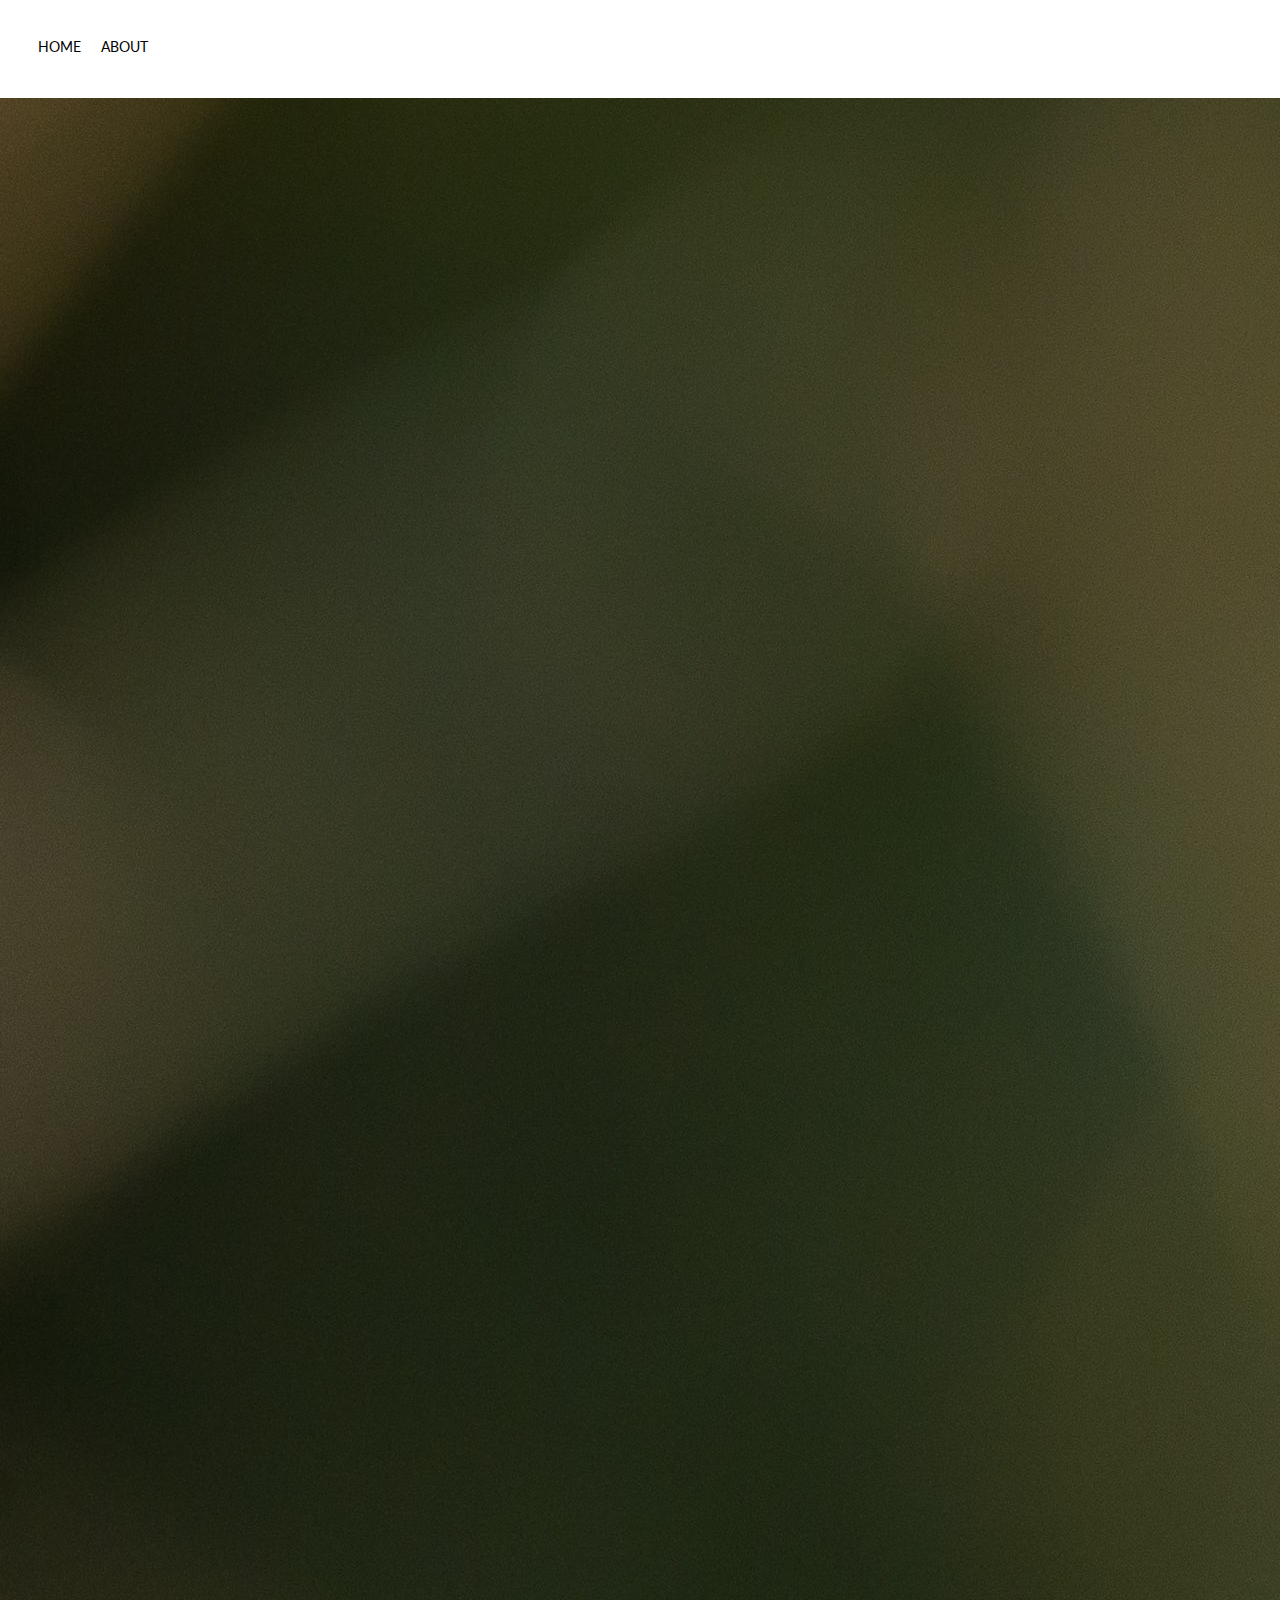
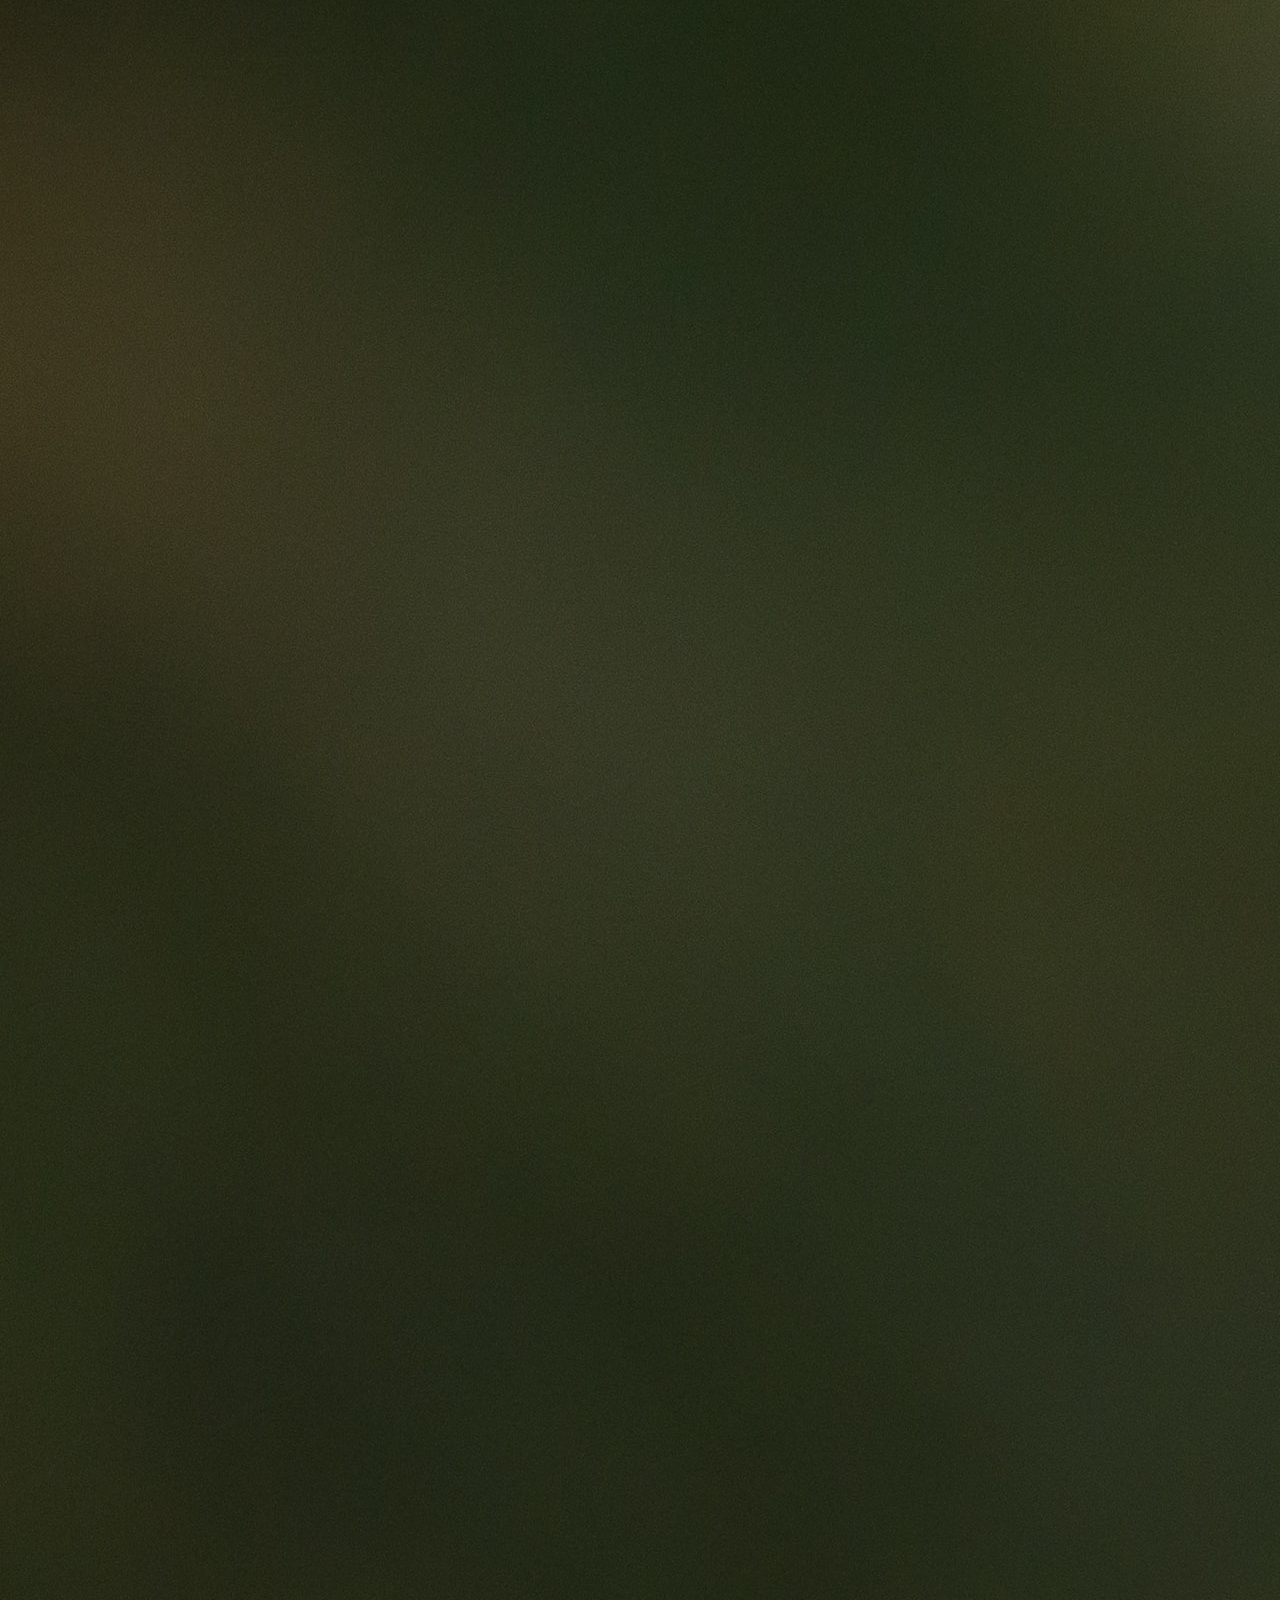
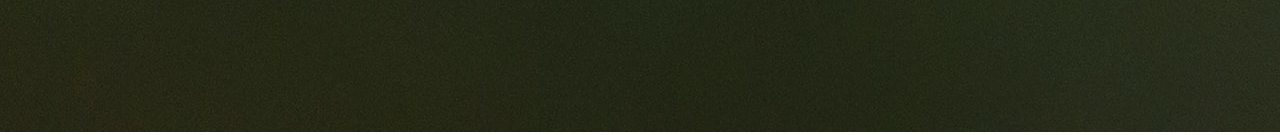
<file: about.html>
<!DOCTYPE HTML> 
<HTML>

<head>
    <meta charset="utf-8">
    <title>Aske Meineche</title>
    <link href="https://fonts.googleapis.com/css2?family=Lato:wght@100;300&display=swap" rel="stylesheet"> 
    <link rel="stylesheet" href="styles.css">
</head>

<body>
    <div class="container">
        <div class="nav-wrapper">
            <div class="left-side">

                <div class="nav-link-wrapper">
                    <a href="index.html">Home</a>
                </div>

                <div class="nav-link-wrapper">
                    <a href="about.html">About</a>
                </div>
                
            </div>
            <div class="right-side">
                <div class="brand">
                    <div>ASKE MEINECHE</div>
                </div>
            </div>
        </div>


        <div class="content-wrapper">
           <div class="two-column-wrapper">
               <div class="profile-image-wrapper">
                    <img src="images/portfolio/burd.jpg">
               </div>
               <div class="profile-content-wrapper">
                <h1>HEJ MED JER</h1>
                <p>dette er en paragraf</p>
                <p>STOCKPHOTOS AMIRITE</p>
               </div>
           </div>
        </div>
 
    </div>
</body>

</HTML>
</file>
<file: styles.css>
/* Master styles */
body {
    margin: 0px;
    font-family: 'Lato','Helvetica';
}

.container {
    display : grid;
    grid-template-columns: 1fr;

}
/* Navbar styles */
.nav-wrapper {
    display: flex;
    justify-content: space-between;
    padding: 38px;
}

.left-side {
    display: flex;
}

.nav-wrapper > .left-side > div {
    margin-right: 20px;
    font-size: 0.9em;
    text-transform: uppercase;
}

.nav-link-wrapper {
    height: 22px;
    border-bottom: 1px transparent;
    transition: border-bottom 0.5s;
}

 
.nav-link-wrapper a{
    color: black;
    text-decoration: none;
    transition: color 0.1s ;
}

.nav-link-wrapper:hover {
    border-bottom: 1px solid black;
}

.nav-link-wrapper a:hover {
    color:black
}


/* Portfolio styles */

.portfolio-items-wrapper{
    display:grid;
    grid-template-columns: 1fr 1fr 1fr;
}

.portfolio-item-wrapper{
    position:relative;

}


.portfolio-img-background{
    height: 350px;
    width: 100%;
    background-size: cover;
    background-position: center;
    background-repeat: no-repeat;
}

.img-text-wrapper{
    position:absolute;
    top: 0;
    display: flex;
    flex-direction: column;
    justify-content: center;
    align-items: center;
    height: 100%;
    text-align: center;
    padding-left: 100px;
    padding-right: 100px;

}

.logo-wrapper img{
    width:50%;
    margin-bottom: 20px;
}


/**/

.img-text-wrapper .subtitle{
    transition: 0.7s;
    font-weight: 600;
    color: transparent
}

.img-text-wrapper:hover .subtitle{
    font-weight: 600;
    color: lightseagreen
}

.image-darken {
    transition: 1s;
    filter: brightness(10%)
}

.image-brighten {
    transition: 1s;
    filter: brightness(50%)
}


/* ABOUT PAGE STYLES */

.two-column-wrapper {
    display: grid;
    grid-template-columns: 1fr 1fr;
}


.profile-image.wrapper {
    width: 10%;
    
}



.profile-content-wrapper h1 {
    color: lightseagreen;
}

.active-nav-link {
    border-bottom: 10x black;

}
</file>
